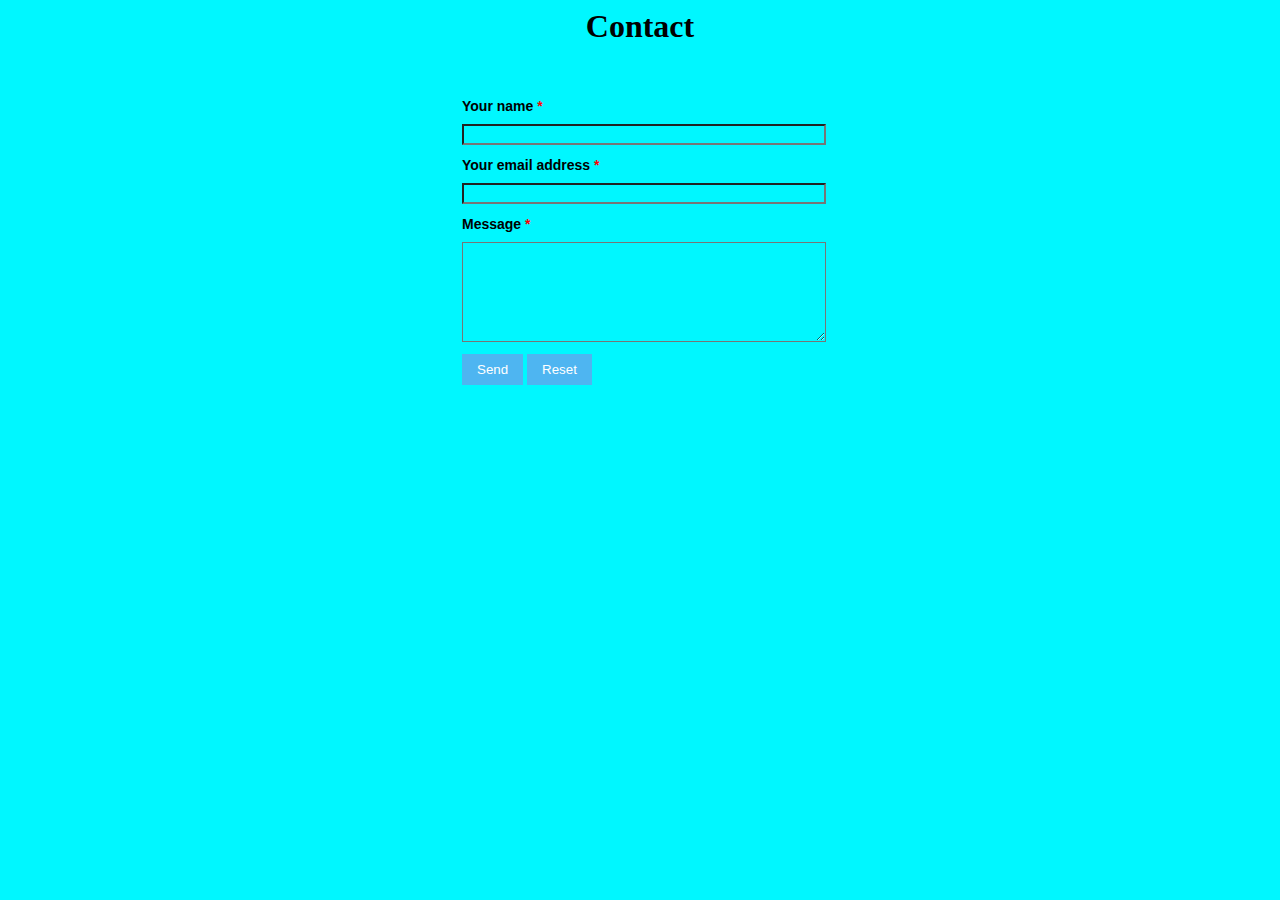
<file: contact.html>
<html>
   <head>
    <script src="contact.js"></script>
     <link rel="stylesheet" type="text/css" href="contact.css">
   </head>
   <body>
      <h1>Contact</h1>
   <form name="myForm" action="/file.php" onsubmit="return validateForm()" method="post">
         <table class="form-style">
            <tr>
               <td>
                  <label>
                     Your name <span class="required">*</span>
                  </label>
               </td>
               <td>
                  <input type="text" name="name" class="long"/>
                  <span class="error" id="errorname"></span>
               </td>
            </tr>
            <tr>
               <td>
                  <label>
                    Your email address <span class="required">*</span>
                  </label>
               </td>
               <td>
                  <input type="email" name="email" class="long"/>
                  <span class="error" id="erroremail"></span>
               </td>
            </tr>
            <tr>
               <td>
                  <label>
                     Message <span class="required">*</span>
                  </label>
               </td>
               <td>
                  <textarea name="message" class="long field-textarea"></textarea>
                  <span class="error" id="errormsg"></span>
               </td>
            </tr>
            <tr>
               <td></td>
               <td>
                  <input type="submit" value="Send">      
                  <input type="reset" value="Reset"> 
               </td>
            </tr>
         </table>
      </form>
   </body>
</html>
</file>
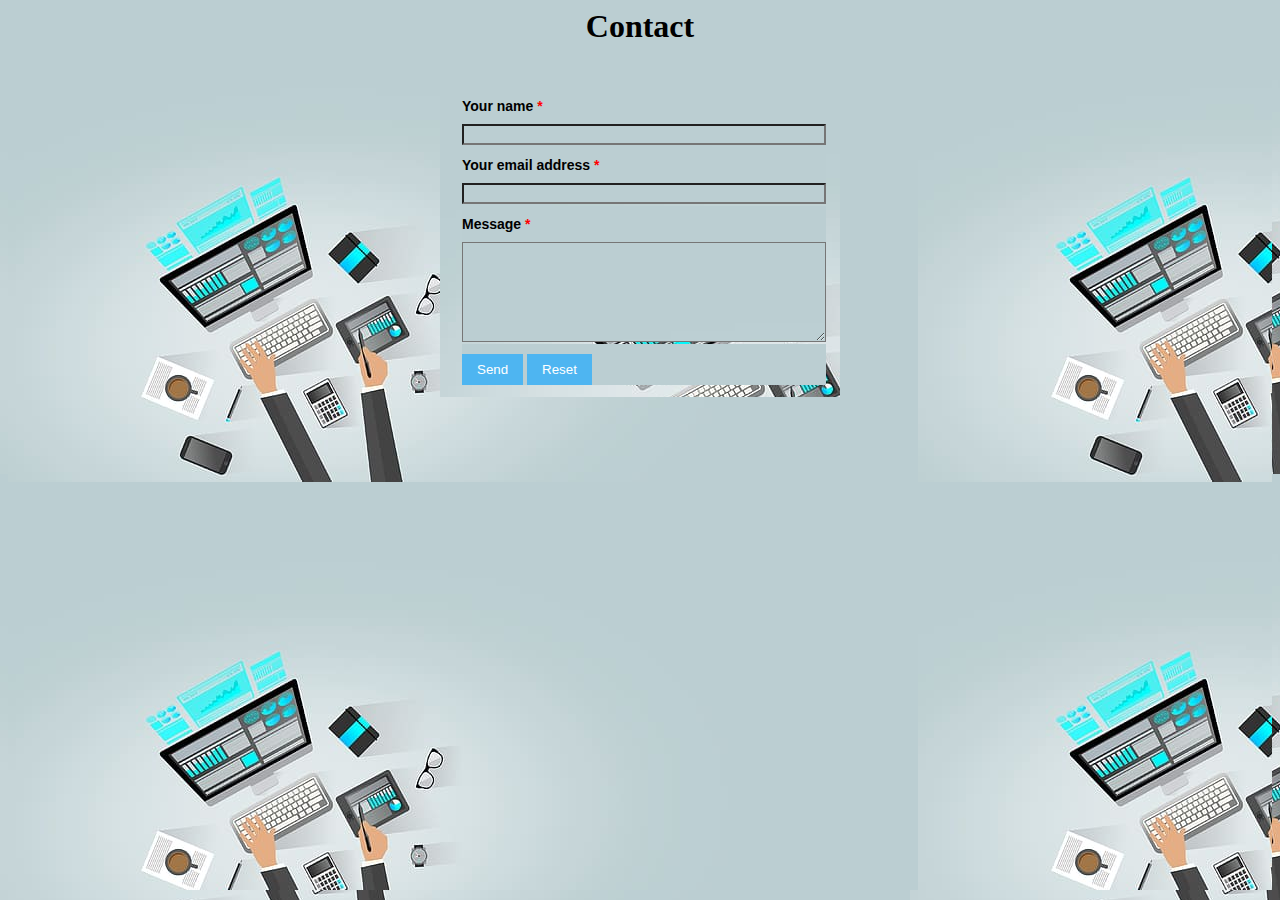
<file: portfolio/contact.html>
<html>
   <head>
    <script src="contact.js"></script>
     <link rel="stylesheet" type="text/css" href="contact.css">
   </head>
   <body>
      <h1>Contact</h1>
  <!--   <form name="myForm" action="/file.php" onsubmit="return validateForm()" method="post">-->
         <table class="form-style">
            <tr>
               <td>
                  <label>
                     Your name <span class="required">*</span>
                  </label>
               </td>
               <td>
                  <input type="text" name="name" class="long"/>
                  <span class="error" id="errorname"></span>
               </td>
            </tr>
            <tr>
               <td>
                  <label>
                    Your email address <span class="required">*</span>
                  </label>
               </td>
               <td>
                  <input type="email" name="email" class="long"/>
                  <span class="error" id="erroremail"></span>
               </td>
            </tr>
            <tr>
               <td>
                  <label>
                     Message <span class="required">*</span>
                  </label>
               </td>
               <td>
                  <textarea name="message" class="long field-textarea"></textarea>
                  <span class="error" id="errormsg"></span>
               </td>
            </tr>
            <tr>
               <td></td>
               <td>
                  <input type="submit" value="Send">      
                  <input type="reset" value="Reset"> 
               </td>
            </tr>
         </table>
      </form>
   </body>
</html>
</file>
<file: contact.css>
*{
   /* background-image: url(./image/contact.jpg);*/
   background-color: rgb(0, 247, 255);
}
h1{
    text-align: center;
  }
  
  .form-style {
    margin:10px auto;
    width: 400px;
    padding: 20px 12px 10px 20px;
    font: 14px "Lucida Sans Unicode", "Lucida Grande", sans-serif;
  }
  
  .form-style td {
    padding: 0;
    display: block;
    list-style: none;
    margin: 10px 0 0 0;
  }
  
  .form-style label{
    margin:0 0 3px 0;
    padding:0px;
    display:block;
    font-weight: bold;
  }
  
  .form-style .required{
    color:red;
  }
  .form-style input[type=submit], .form-style input[type=reset]{
    background: #4eb5f1;
    padding: 8px 15px 8px 15px;
    border: none;
    color: #fff;
  }
  .form-style input[type=submit]:hover, .form-style input[type=reset]:hover{
    background: #4eb5f1;
    box-shadow:none;
    -moz-box-shadow:none;
    -webkit-box-shadow:none;
  }
  .form-style .field-textarea{
    height: 100px;
  }
  .form-style input[type=text], 
  .form-style input[type=email],
  textarea{
    box-sizing: border-box;

  }
  .form-style .long{
    width: 100%;
  }
  .form-style input[type=text]:focus, 
  .form-style input[type=email]:focus,
  .form-style textarea:focus{
    -moz-box-shadow: 0 0 8px #88D5E9;
    -webkit-box-shadow: 0 0 8px #88D5E9;
    box-shadow: 0 0 8px #88D5E9;
    border: 1px solid #88D5E9;
  }
  .error{
    color: #D8000C;
    background-color: #FFBABA;
  }
</file>
<file: portfolio/contact.css>
*{
    background-image: url(./image/contact.jpg);
   
}
h1{
    text-align: center;
  }
  
  .form-style {
    margin:10px auto;
    width: 400px;
    padding: 20px 12px 10px 20px;
    font: 14px "Lucida Sans Unicode", "Lucida Grande", sans-serif;
  }
  
  .form-style td {
    padding: 0;
    display: block;
    list-style: none;
    margin: 10px 0 0 0;
  }
  
  .form-style label{
    margin:0 0 3px 0;
    padding:0px;
    display:block;
    font-weight: bold;
  }
  
  .form-style .required{
    color:red;
  }
  .form-style input[type=submit], .form-style input[type=reset]{
    background: #4eb5f1;
    padding: 8px 15px 8px 15px;
    border: none;
    color: #fff;
  }
  .form-style input[type=submit]:hover, .form-style input[type=reset]:hover{
    background: #4eb5f1;
    box-shadow:none;
    -moz-box-shadow:none;
    -webkit-box-shadow:none;
  }
  .form-style .field-textarea{
    height: 100px;
  }
  .form-style input[type=text], 
  .form-style input[type=email],
  textarea{
    box-sizing: border-box;

  }
  .form-style .long{
    width: 100%;
  }
  .form-style input[type=text]:focus, 
  .form-style input[type=email]:focus,
  .form-style textarea:focus{
    -moz-box-shadow: 0 0 8px #88D5E9;
    -webkit-box-shadow: 0 0 8px #88D5E9;
    box-shadow: 0 0 8px #88D5E9;
    border: 1px solid #88D5E9;
  }
  .error{
    color: #D8000C;
    background-color: #FFBABA;
  }
</file>
